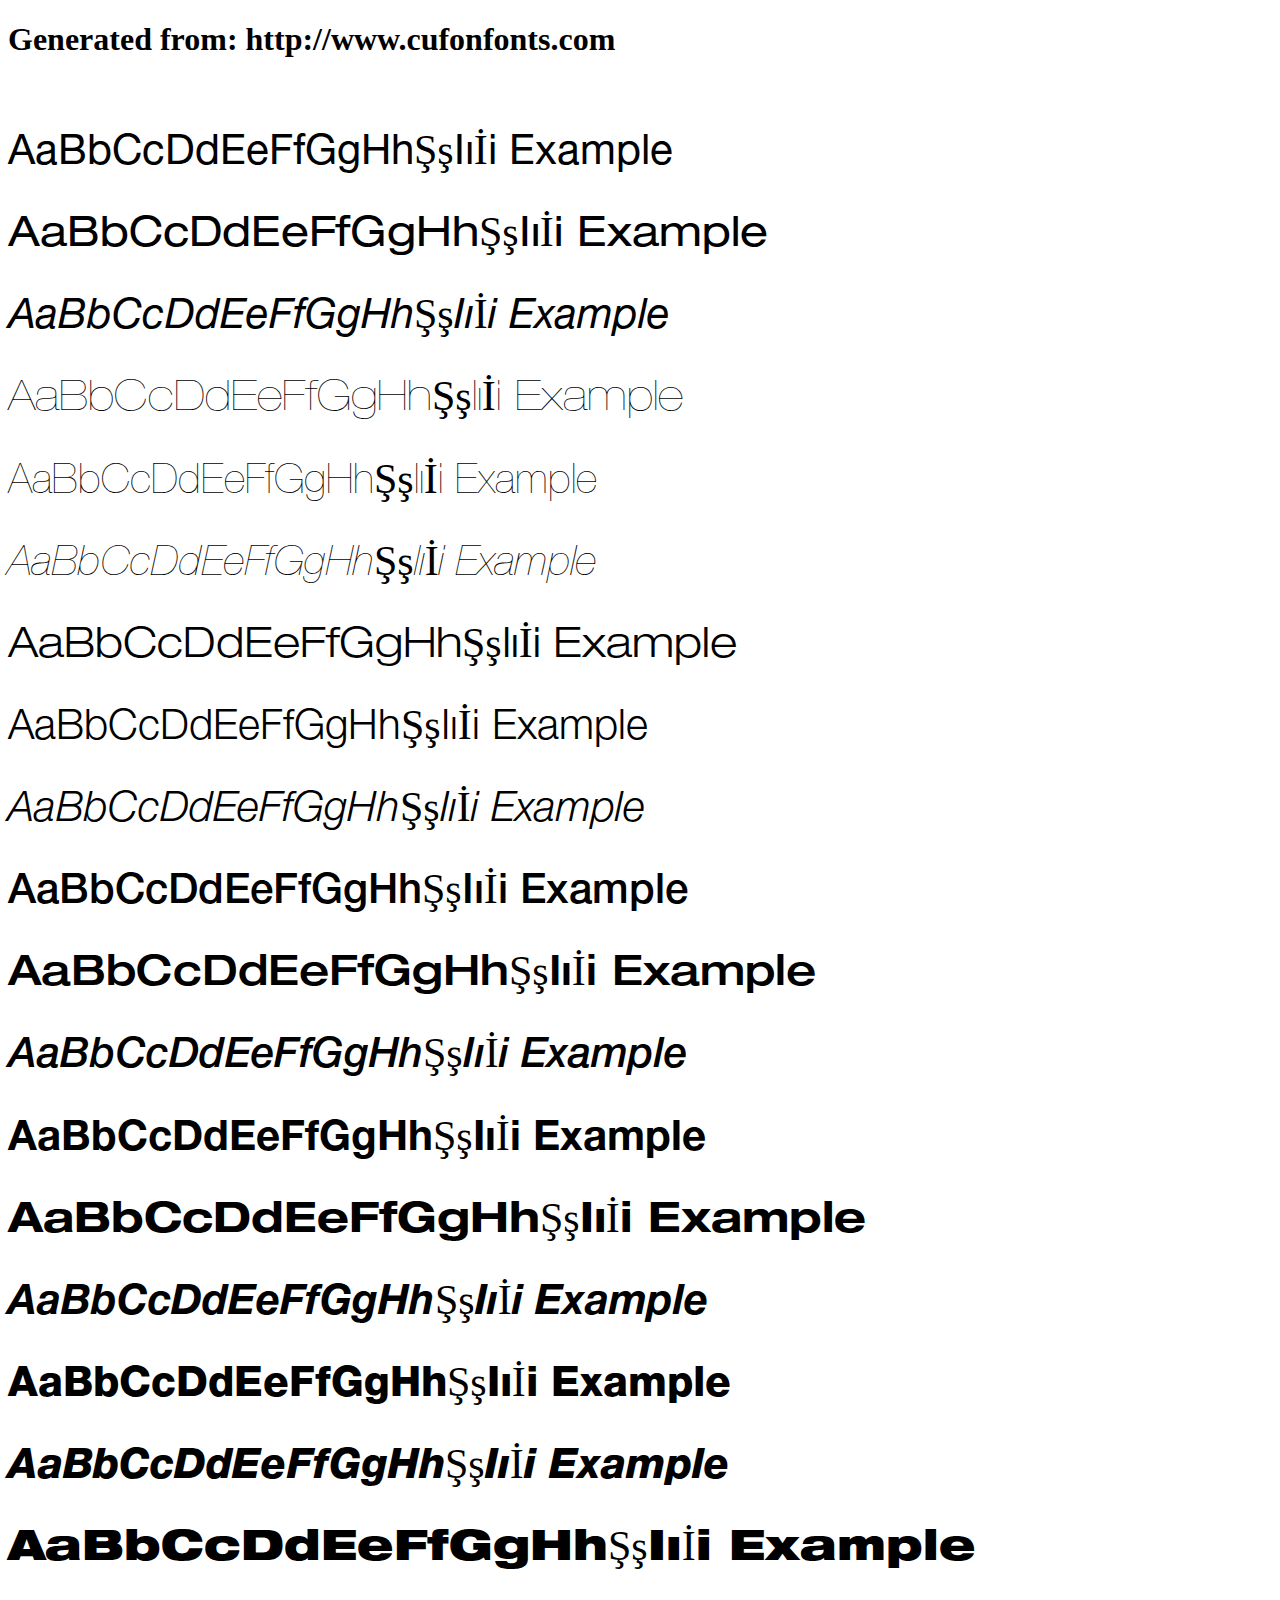
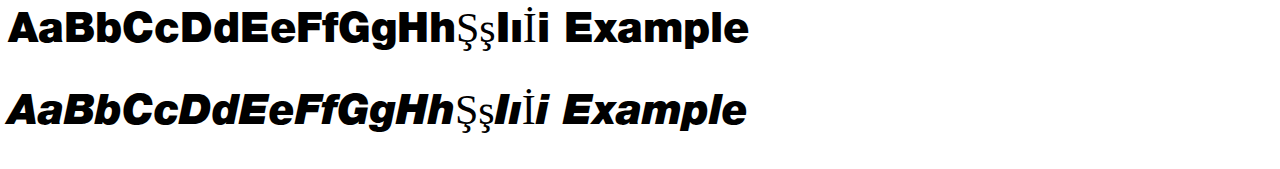
<file: fonts/example.html>
<!DOCTYPE html>
<html xmlns="http://www.w3.org/1999/xhtml">
<head>
    <meta http-equiv="Content-Type" content="text/html; charset=utf-8"/>
    <link rel="stylesheet" type="text/css"
          href="style.css"/>
</head>

<body>

<h1>Generated from: http://www.cufonfonts.com</h1><br/>
<h1 style="font-family:'Helvetica Neue LT Std 55 Roman';font-weight:normal;font-size:42px">AaBbCcDdEeFfGgHhŞşIıİi Example</h1>
<h1 style="font-family:'Helvetica Neue LT Std 53 Extended';font-weight:normal;font-size:42px">AaBbCcDdEeFfGgHhŞşIıİi Example</h1>
<h1 style="font-family:'Helvetica Neue LT Std 56 Italic';font-weight:normal;font-size:42px">AaBbCcDdEeFfGgHhŞşIıİi Example</h1>
<h1 style="font-family:'Helvetica Neue LT Std 23 Ultra Light Extended';font-weight:normal;font-size:42px">AaBbCcDdEeFfGgHhŞşIıİi Example</h1>
<h1 style="font-family:'Helvetica Neue LT Std 25 Ultra Light';font-weight:normal;font-size:42px">AaBbCcDdEeFfGgHhŞşIıİi Example</h1>
<h1 style="font-family:'Helvetica Neue LT Std 26 Ultra Light Italic';font-weight:normal;font-size:42px">AaBbCcDdEeFfGgHhŞşIıİi Example</h1>
<h1 style="font-family:'Helvetica Neue LT Std 43 Light Extended';font-weight:normal;font-size:42px">AaBbCcDdEeFfGgHhŞşIıİi Example</h1>
<h1 style="font-family:'Helvetica Neue LT Std 45 Light';font-weight:normal;font-size:42px">AaBbCcDdEeFfGgHhŞşIıİi Example</h1>
<h1 style="font-family:'Helvetica Neue LT Std 46 Light Italic';font-weight:normal;font-size:42px">AaBbCcDdEeFfGgHhŞşIıİi Example</h1>
<h1 style="font-family:'Helvetica Neue LT Std 65 Medium';font-weight:normal;font-size:42px">AaBbCcDdEeFfGgHhŞşIıİi Example</h1>
<h1 style="font-family:'Helvetica Neue LT Std 63 Medium Extended';font-weight:normal;font-size:42px">AaBbCcDdEeFfGgHhŞşIıİi Example</h1>
<h1 style="font-family:'Helvetica Neue LT Std 66 Medium Italic';font-weight:normal;font-size:42px">AaBbCcDdEeFfGgHhŞşIıİi Example</h1>
<h1 style="font-family:'Helvetica Neue LT Std 75 Bold';font-weight:normal;font-size:42px">AaBbCcDdEeFfGgHhŞşIıİi Example</h1>
<h1 style="font-family:'Helvetica Neue LT Std 73 Bold Extended';font-weight:normal;font-size:42px">AaBbCcDdEeFfGgHhŞşIıİi Example</h1>
<h1 style="font-family:'Helvetica Neue LT Std 76 Bold Italic';font-weight:normal;font-size:42px">AaBbCcDdEeFfGgHhŞşIıİi Example</h1>
<h1 style="font-family:'Helvetica Neue LT Std 85 Heavy';font-weight:normal;font-size:42px">AaBbCcDdEeFfGgHhŞşIıİi Example</h1>
<h1 style="font-family:'Helvetica Neue LT Std 86 Heavy Italic';font-weight:normal;font-size:42px">AaBbCcDdEeFfGgHhŞşIıİi Example</h1>
<h1 style="font-family:'Helvetica Neue LT Std 93 Black Extended';font-weight:normal;font-size:42px">AaBbCcDdEeFfGgHhŞşIıİi Example</h1>
<h1 style="font-family:'Helvetica Neue LT Std 95 Black';font-weight:normal;font-size:42px">AaBbCcDdEeFfGgHhŞşIıİi Example</h1>
<h1 style="font-family:'Helvetica Neue LT Std 96 Black Italic';font-weight:normal;font-size:42px">AaBbCcDdEeFfGgHhŞşIıİi Example</h1>


</body>
</html>
</file>
<file: fonts/style.css>
/* #### Generated By: http://www.cufonfonts.com #### */

@font-face {
font-family: 'Helvetica Neue LT Std 55 Roman';
font-style: normal;
font-weight: normal;
src: local('Helvetica Neue LT Std 55 Roman'), url('HelveticaNeueLTStd55Roman_22526.woff') format('woff');
}


@font-face {
font-family: 'Helvetica Neue LT Std 53 Extended';
font-style: normal;
font-weight: normal;
src: local('Helvetica Neue LT Std 53 Extended'), url('HelveticaNeueLTStdEx.woff') format('woff');
}


@font-face {
font-family: 'Helvetica Neue LT Std 56 Italic';
font-style: normal;
font-weight: normal;
src: local('Helvetica Neue LT Std 56 Italic'), url('HelveticaNeueLTStd56Italic_22527.woff') format('woff');
}


@font-face {
font-family: 'Helvetica Neue LT Std 23 Ultra Light Extended';
font-style: normal;
font-weight: normal;
src: local('Helvetica Neue LT Std 23 Ultra Light Extended'), url('helveticaneueltstdultltex.woff') format('woff');
}


@font-face {
font-family: 'Helvetica Neue LT Std 25 Ultra Light';
font-style: normal;
font-weight: normal;
src: local('Helvetica Neue LT Std 25 Ultra Light'), url('HelveticaNeueLTStd25UltraLight_22508.woff') format('woff');
}


@font-face {
font-family: 'Helvetica Neue LT Std 26 Ultra Light Italic';
font-style: normal;
font-weight: normal;
src: local('Helvetica Neue LT Std 26 Ultra Light Italic'), url('HelveticaNeueLTStd26UltraLightItalic_22509.woff') format('woff');
}


@font-face {
font-family: 'Helvetica Neue LT Std 43 Light Extended';
font-style: normal;
font-weight: normal;
src: local('Helvetica Neue LT Std 43 Light Extended'), url('HelveticaNeueLTStd43LightExtended_22519.woff') format('woff');
}


@font-face {
font-family: 'Helvetica Neue LT Std 45 Light';
font-style: normal;
font-weight: normal;
src: local('Helvetica Neue LT Std 45 Light'), url('HelveticaNeueLTStd45Light_22520.woff') format('woff');
}


@font-face {
font-family: 'Helvetica Neue LT Std 46 Light Italic';
font-style: normal;
font-weight: normal;
src: local('Helvetica Neue LT Std 46 Light Italic'), url('HelveticaNeueLTStd46LightItalic_22521.woff') format('woff');
}


@font-face {
font-family: 'Helvetica Neue LT Std 65 Medium';
font-style: normal;
font-weight: normal;
src: local('Helvetica Neue LT Std 65 Medium'), url('HelveticaNeueLTStdMd 1.woff') format('woff');
}


@font-face {
font-family: 'Helvetica Neue LT Std 63 Medium Extended';
font-style: normal;
font-weight: normal;
src: local('Helvetica Neue LT Std 63 Medium Extended'), url('HelveticaNeueLTStdMdEx.woff') format('woff');
}


@font-face {
font-family: 'Helvetica Neue LT Std 66 Medium Italic';
font-style: normal;
font-weight: normal;
src: local('Helvetica Neue LT Std 66 Medium Italic'), url('HelveticaNeueLTStd66MediumItalic_22533.woff') format('woff');
}


@font-face {
font-family: 'Helvetica Neue LT Std 75 Bold';
font-style: normal;
font-weight: normal;
src: local('Helvetica Neue LT Std 75 Bold'), url('HelveticaNeueLTStd75Bold_22539.woff') format('woff');
}


@font-face {
font-family: 'Helvetica Neue LT Std 73 Bold Extended';
font-style: normal;
font-weight: normal;
src: local('Helvetica Neue LT Std 73 Bold Extended'), url('HelveticaNeueLTStdBdEx 1.woff') format('woff');
}


@font-face {
font-family: 'Helvetica Neue LT Std 76 Bold Italic';
font-style: normal;
font-weight: normal;
src: local('Helvetica Neue LT Std 76 Bold Italic'), url('HelveticaNeueLTStd76BoldItalic_22540.woff') format('woff');
}


@font-face {
font-family: 'Helvetica Neue LT Std 85 Heavy';
font-style: normal;
font-weight: normal;
src: local('Helvetica Neue LT Std 85 Heavy'), url('HelveticaNeueLTStd85Heavy_22545.woff') format('woff');
}


@font-face {
font-family: 'Helvetica Neue LT Std 86 Heavy Italic';
font-style: normal;
font-weight: normal;
src: local('Helvetica Neue LT Std 86 Heavy Italic'), url('HelveticaNeueLTStd86HeavyItalic_22546.woff') format('woff');
}


@font-face {
font-family: 'Helvetica Neue LT Std 93 Black Extended';
font-style: normal;
font-weight: normal;
src: local('Helvetica Neue LT Std 93 Black Extended'), url('HelveticaNeueLTStd93BlackExtended_22550.woff') format('woff');
}


@font-face {
font-family: 'Helvetica Neue LT Std 95 Black';
font-style: normal;
font-weight: normal;
src: local('Helvetica Neue LT Std 95 Black'), url('HelveticaNeueLTStd95Black_22551.woff') format('woff');
}


@font-face {
font-family: 'Helvetica Neue LT Std 96 Black Italic';
font-style: normal;
font-weight: normal;
src: local('Helvetica Neue LT Std 96 Black Italic'), url('HelveticaNeueLTStd96BlackItalic_22552.woff') format('woff');
}
</file>
